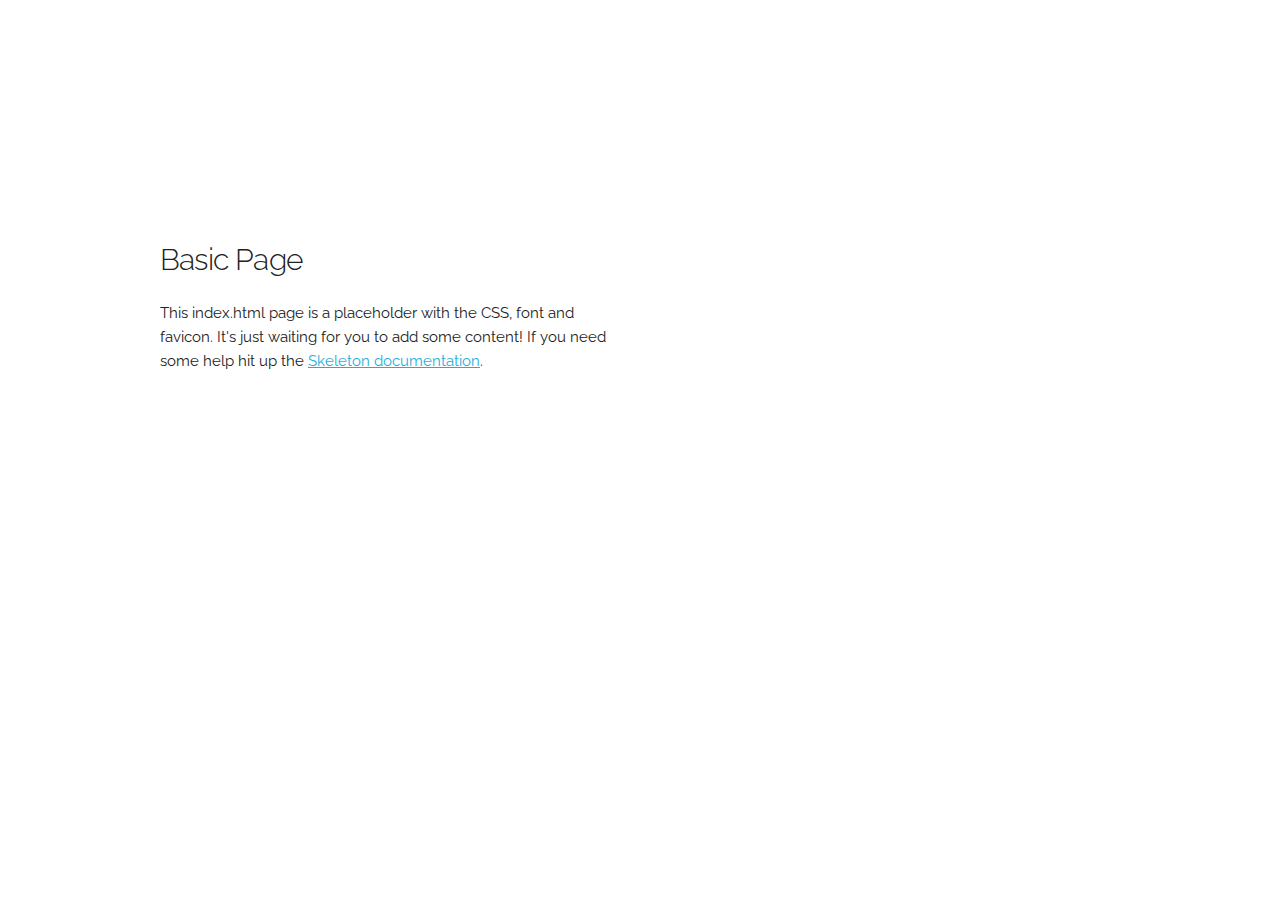
<file: css/Skeleton-2.0.4/index.html>
<!DOCTYPE html>
<html lang="en">
<head>

  <!-- Basic Page Needs
  –––––––––––––––––––––––––––––––––––––––––––––––––– -->
  <meta charset="utf-8">
  <title>Your page title here :)</title>
  <meta name="description" content="">
  <meta name="author" content="">

  <!-- Mobile Specific Metas
  –––––––––––––––––––––––––––––––––––––––––––––––––– -->
  <meta name="viewport" content="width=device-width, initial-scale=1">

  <!-- FONT
  –––––––––––––––––––––––––––––––––––––––––––––––––– -->
  <link href="//fonts.googleapis.com/css?family=Raleway:400,300,600" rel="stylesheet" type="text/css">

  <!-- CSS
  –––––––––––––––––––––––––––––––––––––––––––––––––– -->
  <link rel="stylesheet" href="css/normalize.css">
  <link rel="stylesheet" href="css/skeleton.css">

  <!-- Favicon
  –––––––––––––––––––––––––––––––––––––––––––––––––– -->
  <link rel="icon" type="image/png" href="images/favicon.png">

</head>
<body>

  <!-- Primary Page Layout
  –––––––––––––––––––––––––––––––––––––––––––––––––– -->
  <div class="container">
    <div class="row">
      <div class="one-half column" style="margin-top: 25%">
        <h4>Basic Page</h4>
        <p>This index.html page is a placeholder with the CSS, font and favicon. It's just waiting for you to add some content! If you need some help hit up the <a href="http://www.getskeleton.com">Skeleton documentation</a>.</p>
      </div>
    </div>
  </div>

<!-- End Document
  –––––––––––––––––––––––––––––––––––––––––––––––––– -->
</body>
</html>
</file>
<file: css/Skeleton-2.0.4/css/skeleton.css>
/*
* Skeleton V2.0.4
* Copyright 2014, Dave Gamache
* www.getskeleton.com
* Free to use under the MIT license.
* http://www.opensource.org/licenses/mit-license.php
* 12/29/2014
*/


/* Table of contents
––––––––––––––––––––––––––––––––––––––––––––––––––
- Grid
- Base Styles
- Typography
- Links
- Buttons
- Forms
- Lists
- Code
- Tables
- Spacing
- Utilities
- Clearing
- Media Queries
*/


/* Grid
–––––––––––––––––––––––––––––––––––––––––––––––––– */
.container {
  position: relative;
  width: 100%;
  max-width: 960px;
  margin: 0 auto;
  padding: 0 20px;
  box-sizing: border-box; }
.column,
.columns {
  width: 100%;
  float: left;
  box-sizing: border-box; }

/* For devices larger than 400px */
@media (min-width: 400px) {
  .container {
    width: 85%;
    padding: 0; }
}

/* For devices larger than 550px */
@media (min-width: 550px) {
  .container {
    width: 80%; }
  .column,
  .columns {
    margin-left: 4%; }
  .column:first-child,
  .columns:first-child {
    margin-left: 0; }

  .one.column,
  .one.columns                    { width: 4.66666666667%; }
  .two.columns                    { width: 13.3333333333%; }
  .three.columns                  { width: 22%;            }
  .four.columns                   { width: 30.6666666667%; }
  .five.columns                   { width: 39.3333333333%; }
  .six.columns                    { width: 48%;            }
  .seven.columns                  { width: 56.6666666667%; }
  .eight.columns                  { width: 65.3333333333%; }
  .nine.columns                   { width: 74.0%;          }
  .ten.columns                    { width: 82.6666666667%; }
  .eleven.columns                 { width: 91.3333333333%; }
  .twelve.columns                 { width: 100%; margin-left: 0; }

  .one-third.column               { width: 30.6666666667%; }
  .two-thirds.column              { width: 65.3333333333%; }

  .one-half.column                { width: 48%; }

  /* Offsets */
  .offset-by-one.column,
  .offset-by-one.columns          { margin-left: 8.66666666667%; }
  .offset-by-two.column,
  .offset-by-two.columns          { margin-left: 17.3333333333%; }
  .offset-by-three.column,
  .offset-by-three.columns        { margin-left: 26%;            }
  .offset-by-four.column,
  .offset-by-four.columns         { margin-left: 34.6666666667%; }
  .offset-by-five.column,
  .offset-by-five.columns         { margin-left: 43.3333333333%; }
  .offset-by-six.column,
  .offset-by-six.columns          { margin-left: 52%;            }
  .offset-by-seven.column,
  .offset-by-seven.columns        { margin-left: 60.6666666667%; }
  .offset-by-eight.column,
  .offset-by-eight.columns        { margin-left: 69.3333333333%; }
  .offset-by-nine.column,
  .offset-by-nine.columns         { margin-left: 78.0%;          }
  .offset-by-ten.column,
  .offset-by-ten.columns          { margin-left: 86.6666666667%; }
  .offset-by-eleven.column,
  .offset-by-eleven.columns       { margin-left: 95.3333333333%; }

  .offset-by-one-third.column,
  .offset-by-one-third.columns    { margin-left: 34.6666666667%; }
  .offset-by-two-thirds.column,
  .offset-by-two-thirds.columns   { margin-left: 69.3333333333%; }

  .offset-by-one-half.column,
  .offset-by-one-half.columns     { margin-left: 52%; }

}


/* Base Styles
–––––––––––––––––––––––––––––––––––––––––––––––––– */
/* NOTE
html is set to 62.5% so that all the REM measurements throughout Skeleton
are based on 10px sizing. So basically 1.5rem = 15px :) */
html {
  font-size: 62.5%; }
body {
  font-size: 1.5em; /* currently ems cause chrome bug misinterpreting rems on body element */
  line-height: 1.6;
  font-weight: 400;
  font-family: "Raleway", "HelveticaNeue", "Helvetica Neue", Helvetica, Arial, sans-serif;
  color: #222; }


/* Typography
–––––––––––––––––––––––––––––––––––––––––––––––––– */
h1, h2, h3, h4, h5, h6 {
  margin-top: 0;
  margin-bottom: 2rem;
  font-weight: 300; }
h1 { font-size: 4.0rem; line-height: 1.2;  letter-spacing: -.1rem;}
h2 { font-size: 3.6rem; line-height: 1.25; letter-spacing: -.1rem; }
h3 { font-size: 3.0rem; line-height: 1.3;  letter-spacing: -.1rem; }
h4 { font-size: 2.4rem; line-height: 1.35; letter-spacing: -.08rem; }
h5 { font-size: 1.8rem; line-height: 1.5;  letter-spacing: -.05rem; }
h6 { font-size: 1.5rem; line-height: 1.6;  letter-spacing: 0; }

/* Larger than phablet */
@media (min-width: 550px) {
  h1 { font-size: 5.0rem; }
  h2 { font-size: 4.2rem; }
  h3 { font-size: 3.6rem; }
  h4 { font-size: 3.0rem; }
  h5 { font-size: 2.4rem; }
  h6 { font-size: 1.5rem; }
}

p {
  margin-top: 0; }


/* Links
–––––––––––––––––––––––––––––––––––––––––––––––––– */
a {
  color: #1EAEDB; }
a:hover {
  color: #0FA0CE; }


/* Buttons
–––––––––––––––––––––––––––––––––––––––––––––––––– */
.button,
button,
input[type="submit"],
input[type="reset"],
input[type="button"] {
  display: inline-block;
  height: 38px;
  padding: 0 30px;
  color: #555;
  text-align: center;
  font-size: 11px;
  font-weight: 600;
  line-height: 38px;
  letter-spacing: .1rem;
  text-transform: uppercase;
  text-decoration: none;
  white-space: nowrap;
  background-color: transparent;
  border-radius: 4px;
  border: 1px solid #bbb;
  cursor: pointer;
  box-sizing: border-box; }
.button:hover,
button:hover,
input[type="submit"]:hover,
input[type="reset"]:hover,
input[type="button"]:hover,
.button:focus,
button:focus,
input[type="submit"]:focus,
input[type="reset"]:focus,
input[type="button"]:focus {
  color: #333;
  border-color: #888;
  outline: 0; }
.button.button-primary,
button.button-primary,
input[type="submit"].button-primary,
input[type="reset"].button-primary,
input[type="button"].button-primary {
  color: #FFF;
  background-color: #33C3F0;
  border-color: #33C3F0; }
.button.button-primary:hover,
button.button-primary:hover,
input[type="submit"].button-primary:hover,
input[type="reset"].button-primary:hover,
input[type="button"].button-primary:hover,
.button.button-primary:focus,
button.button-primary:focus,
input[type="submit"].button-primary:focus,
input[type="reset"].button-primary:focus,
input[type="button"].button-primary:focus {
  color: #FFF;
  background-color: #1EAEDB;
  border-color: #1EAEDB; }


/* Forms
–––––––––––––––––––––––––––––––––––––––––––––––––– */
input[type="email"],
input[type="number"],
input[type="search"],
input[type="text"],
input[type="tel"],
input[type="url"],
input[type="password"],
textarea,
select {
  height: 38px;
  padding: 6px 10px; /* The 6px vertically centers text on FF, ignored by Webkit */
  background-color: #fff;
  border: 1px solid #D1D1D1;
  border-radius: 4px;
  box-shadow: none;
  box-sizing: border-box; }
/* Removes awkward default styles on some inputs for iOS */
input[type="email"],
input[type="number"],
input[type="search"],
input[type="text"],
input[type="tel"],
input[type="url"],
input[type="password"],
textarea {
  -webkit-appearance: none;
     -moz-appearance: none;
          appearance: none; }
textarea {
  min-height: 65px;
  padding-top: 6px;
  padding-bottom: 6px; }
input[type="email"]:focus,
input[type="number"]:focus,
input[type="search"]:focus,
input[type="text"]:focus,
input[type="tel"]:focus,
input[type="url"]:focus,
input[type="password"]:focus,
textarea:focus,
select:focus {
  border: 1px solid #33C3F0;
  outline: 0; }
label,
legend {
  display: block;
  margin-bottom: .5rem;
  font-weight: 600; }
fieldset {
  padding: 0;
  border-width: 0; }
input[type="checkbox"],
input[type="radio"] {
  display: inline; }
label > .label-body {
  display: inline-block;
  margin-left: .5rem;
  font-weight: normal; }


/* Lists
–––––––––––––––––––––––––––––––––––––––––––––––––– */
ul {
  list-style: circle inside; }
ol {
  list-style: decimal inside; }
ol, ul {
  padding-left: 0;
  margin-top: 0; }
ul ul,
ul ol,
ol ol,
ol ul {
  margin: 1.5rem 0 1.5rem 3rem;
  font-size: 90%; }
li {
  margin-bottom: 1rem; }


/* Code
–––––––––––––––––––––––––––––––––––––––––––––––––– */
code {
  padding: .2rem .5rem;
  margin: 0 .2rem;
  font-size: 90%;
  white-space: nowrap;
  background: #F1F1F1;
  border: 1px solid #E1E1E1;
  border-radius: 4px; }
pre > code {
  display: block;
  padding: 1rem 1.5rem;
  white-space: pre; }


/* Tables
–––––––––––––––––––––––––––––––––––––––––––––––––– */
th,
td {
  padding: 12px 15px;
  text-align: left;
  border-bottom: 1px solid #E1E1E1; }
th:first-child,
td:first-child {
  padding-left: 0; }
th:last-child,
td:last-child {
  padding-right: 0; }


/* Spacing
–––––––––––––––––––––––––––––––––––––––––––––––––– */
button,
.button {
  margin-bottom: 1rem; }
input,
textarea,
select,
fieldset {
  margin-bottom: 1.5rem; }
pre,
blockquote,
dl,
figure,
table,
p,
ul,
ol,
form {
  margin-bottom: 2.5rem; }


/* Utilities
–––––––––––––––––––––––––––––––––––––––––––––––––– */
.u-full-width {
  width: 100%;
  box-sizing: border-box; }
.u-max-full-width {
  max-width: 100%;
  box-sizing: border-box; }
.u-pull-right {
  float: right; }
.u-pull-left {
  float: left; }


/* Misc
–––––––––––––––––––––––––––––––––––––––––––––––––– */
hr {
  margin-top: 3rem;
  margin-bottom: 3.5rem;
  border-width: 0;
  border-top: 1px solid #E1E1E1; }


/* Clearing
–––––––––––––––––––––––––––––––––––––––––––––––––– */

/* Self Clearing Goodness */
.container:after,
.row:after,
.u-cf {
  content: "";
  display: table;
  clear: both; }


/* Media Queries
–––––––––––––––––––––––––––––––––––––––––––––––––– */
/*
Note: The best way to structure the use of media queries is to create the queries
near the relevant code. For example, if you wanted to change the styles for buttons
on small devices, paste the mobile query code up in the buttons section and style it
there.
*/


/* Larger than mobile */
@media (min-width: 400px) {}

/* Larger than phablet (also point when grid becomes active) */
@media (min-width: 550px) {}

/* Larger than tablet */
@media (min-width: 750px) {}

/* Larger than desktop */
@media (min-width: 1000px) {}

/* Larger than Desktop HD */
@media (min-width: 1200px) {}
</file>
